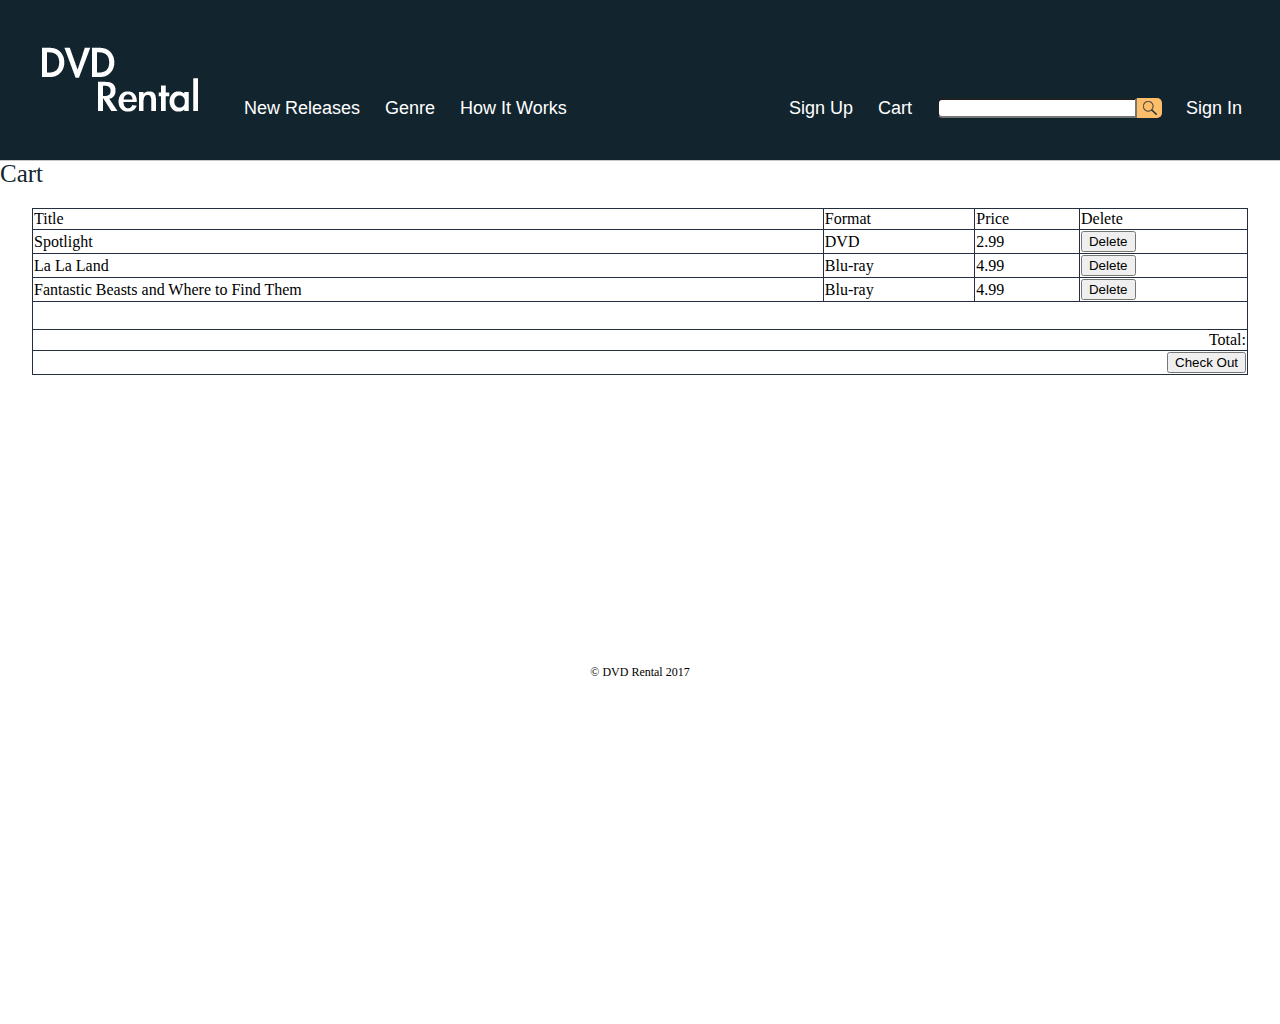
<file: Cart.html>
<?php require_once('connection.php'); 
session_start();

?>

<!DOCTYPE html PUBLIC "-//W3C//DTD XHTML 1.0 Transitional//EN" "http://www.w3.org/TR/xhtml1/DTD/xhtml1-transitional.dtd">
<html xmlns="http://www.w3.org/1999/xhtml">
<head>
<meta http-equiv="Content-Type" content="text/html; charset=utf-8" />

<style type="text/css">
@import url("css.css");
</style>
<title>DVD Rental</title>

</head>

<div id="wrapper">
	<div id="header">
		<div class="logo"><a href="index.html"><img src="image/logo_v2.png"></a></div>

		<div id="headerLinkWrapper">
            <div class="headerLink" id="newReleasePullDown">
				<ul>
                    <li><a href="newRelease.html">New Releases</a></li>
				</ul>
			</div>
			<div class="headerLink" id="pulldownChoose">
				<ul>
				<li><a href="#">Genre</a>
				  <ul>
                      <li><a href="category.php?Type_ID=1">Action and Adventure</a></li>
                      <li><a href="category.php?Type_ID=2">Anime and Animation</a></li>
                      <li><a href="category.php?Type_ID=3">Children and Family</a></li>
                      <li><a href="category.php?Type_ID=4">Classics</a></li>
                      <li><a href="category.php?Type_ID=5">Comedy</a></li>
                      <li><a href="category.php?Type_ID=6">Documentary</a></li>
                      <li><a href="category.php?Type_ID=7">Drama</a></li>
                      <li><a href="category.php?Type_ID=8">Horror</a></li>
                      <li><a href="category.php?Type_ID=9">Music and Musicals</a></li>
                      <li><a href="category.php?Type_ID=10">Romance</a></li>
                      <li><a href="category.php?Type_ID=11">Sci-Fi and Fantasy</a></li>
                      <li><a href="category.php?Type_ID=12">Thrillers</a></li>
				  </ul>
				</li>
				</ul>
			</div>

			<div class="headerLink" id="howItWorksPullDown">
				<ul>
                    <li><a href="howItWorks.html">How It Works</a></li>
				</ul>
			</div>
			<div class="headerLink" id="signUpPullDown">
				<ul>
				<li><a href="signUp.html">Sign Up</a></li>
				</ul>
			</div>
			<div class="headerLink" id="cartPullDown">
				<ul>
				<li><a href="cart.php">Cart</a></li>
				</ul>
			</div>
            <div class="searchingCont">
                <form action="searching.php" method="post" id="search">
                    
                    <div class="searchingInput"><input id="searchingInput" name="searchingInput" autocomplete="off" class="searchingInput" tabindex="19" type="text"></div>
                    <div class="searchingBtn"><input type="submit" id="searching" class="searching" value=""/></div>
                </form>
            </div>
            <div class="headerLink" id="signInPullDown">
				<ul>
                    <li><a href="signIn.html">Sign In</a></li>
				</ul>
			</div>
		</div>
	</div>
    
    
	<div id="container">
        <div class="title">Cart</div>
		<form id="form1" name="form1" method="post" action="">
            <div id="cartTable">
            <table width="95%" border="1" id="admin" align="center">
                <tr>
                    <td>Title</td>
                    <td>Format</td>
                    <td>Price</td>
                    <td>Delete</td>
                </tr>
                <tr>
                    <td>Spotlight</td>
                    <td>DVD</td>
                    <td>2.99</td>
                    <td><input type="button" name="deleteBtn" id="deleteBtn" value="Delete" onclick="location='deleteFromCart.php?isbn=<?=$row[1]?>'"/></td>
                </tr>
                <tr>
                    <td>La La Land</td>
                    <td>Blu-ray</td>
                    <td>4.99</td>
                    <td><input type="button" name="deleteBtn" id="deleteBtn" value="Delete" onclick="location='deleteFromCart.php?isbn=<?=$row[1]?>'"/></td>
                </tr>
                <tr>
                    <td>Fantastic Beasts and Where to Find Them</td>
                    <td>Blu-ray</td>
                    <td>4.99</td>
                    <td><input type="button" name="deleteBtn" id="deleteBtn" value="Delete" onclick="location='deleteFromCart.php?isbn=<?=$row[1]?>'"/></td>
                </tr>
                <tr><td colspan="4" height="25px;"></td></tr>
                <tr>
                    <td colspan="4" align="right">Total: <?=$row[1]?></td>
                    
                </tr>
                <tr>
                    <td colspan="4" align="right"><input type="button" name="button1" id="button1" value="Check Out" onclick="location='checkOutForm.php'"/></td>
                </tr>
                
            </table>
            </div>
		</form>
	</div>

	<div class="footer">© DVD Rental 2017</div>
</div>
</html>
</file>
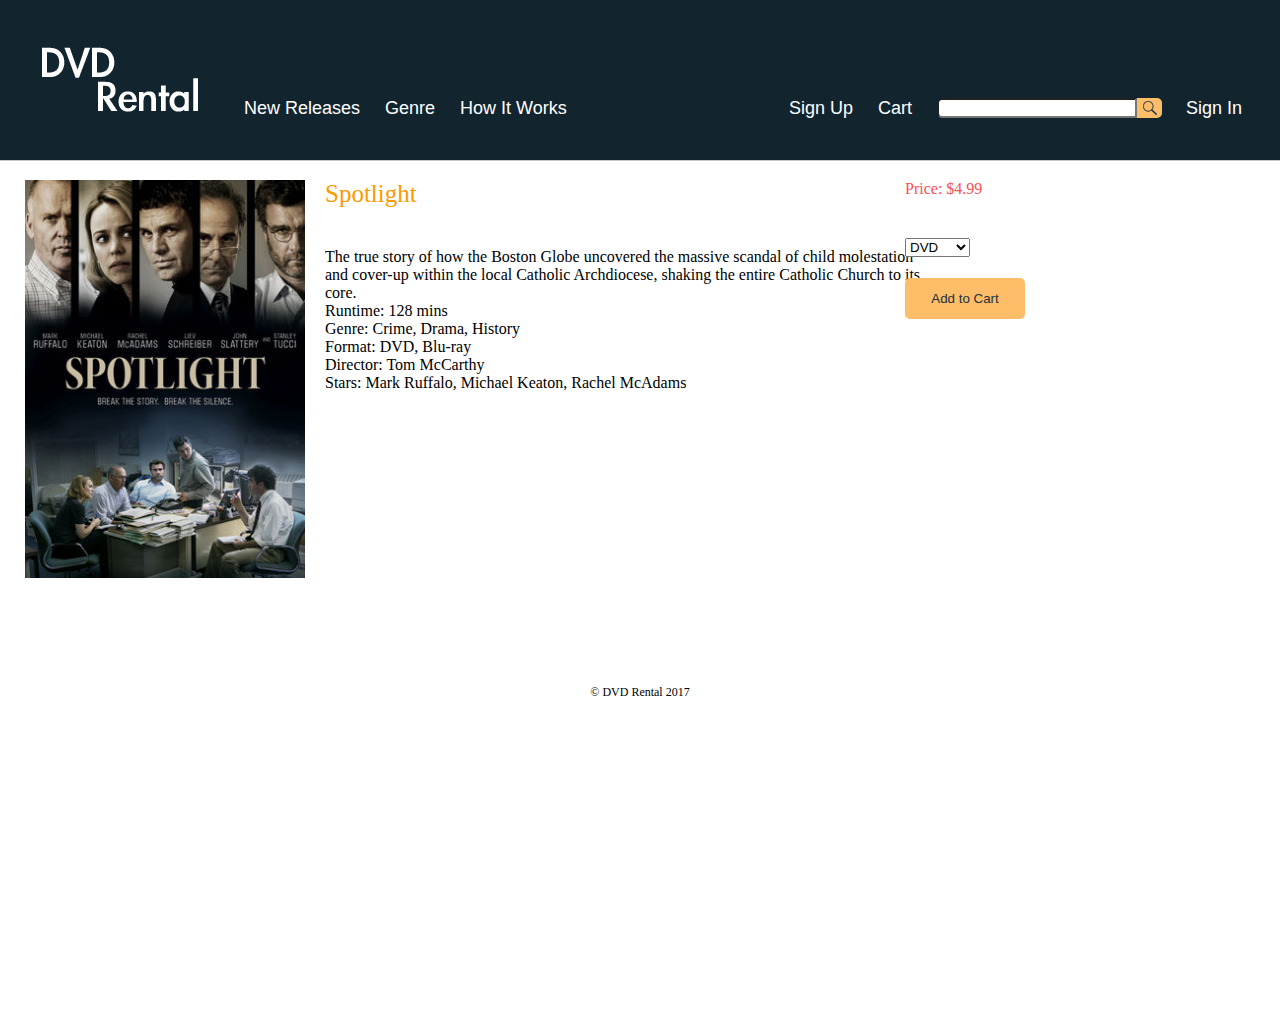
<file: dvdDetail.html>
<?php require_once('connection.php'); 
session_start();

?>

<!DOCTYPE html PUBLIC "-//W3C//DTD XHTML 1.0 Transitional//EN" "http://www.w3.org/TR/xhtml1/DTD/xhtml1-transitional.dtd">
<html xmlns="http://www.w3.org/1999/xhtml">
<head>
<meta http-equiv="Content-Type" content="text/html; charset=utf-8" />

<style type="text/css">
@import url("css.css");
</style>
<title>DVD Rental</title>

</head>

<div id="wrapper">
	<div id="header">
		<div class="logo"><a href="index.html"><img src="image/logo_v2.png"></a></div>

		<div id="headerLinkWrapper">
            <div class="headerLink" id="newReleasePullDown">
				<ul>
                    <li><a href="newRelease.html">New Releases</a></li>
				</ul>
			</div>
			<div class="headerLink" id="pulldownChoose">
				<ul>
				<li><a href="#">Genre</a>
				  <ul>
                      <li><a href="genre.html">Action and Adventure</a></li>
                      <li><a href="category.php?Type_ID=2">Anime and Animation</a></li>
                      <li><a href="category.php?Type_ID=3">Children and Family</a></li>
                      <li><a href="category.php?Type_ID=4">Classics</a></li>
                      <li><a href="category.php?Type_ID=5">Comedy</a></li>
                      <li><a href="category.php?Type_ID=6">Documentary</a></li>
                      <li><a href="category.php?Type_ID=7">Drama</a></li>
                      <li><a href="category.php?Type_ID=8">Horror</a></li>
                      <li><a href="category.php?Type_ID=9">Music and Musicals</a></li>
                      <li><a href="category.php?Type_ID=10">Romance</a></li>
                      <li><a href="category.php?Type_ID=11">Sci-Fi and Fantasy</a></li>
                      <li><a href="category.php?Type_ID=12">Thrillers</a></li>
				  </ul>
				</li>
				</ul>
			</div>

			<div class="headerLink" id="howItWorksPullDown">
				<ul>
                    <li><a href="howItWorks.html">How It Works</a></li>
				</ul>
			</div>
			<div class="headerLink" id="signUpPullDown">
				<ul>
				<li><a href="signUp.html">Sign Up</a></li>
				</ul>
			</div>
			<div class="headerLink" id="cartPullDown">
				<ul>
				<li><a href="cart.php">Cart</a></li>
				</ul>
			</div>
            <div class="searchingCont">
                <form action="searching.php" method="post" id="search">
                    
                    <div class="searchingInput"><input id="searchingInput" name="searchingInput" autocomplete="off" class="searchingInput" tabindex="19" type="text"></div>
                    <div class="searchingBtn"><input type="submit" id="searching" class="searching" value=""/></div>
                </form>
            </div>
            <div class="headerLink" id="signInPullDown">
				<ul>
                    <li><a href="signIn.html">Sign In</a></li>
				</ul>
			</div>
		</div>
	</div>
    
    
	<div id="container">

        <div class="dvdInside">
            <div class="imgInside"><img src="image/big1.jpg" height="398" width="280" ></div>
            <div class="dvdDetail">
                <div class="bookInsideTitle">Spotlight</div>
                <div class="bookIntroduce">The true story of how the Boston Globe uncovered the massive scandal of child molestation and cover-up within the local Catholic Archdiocese, shaking the entire Catholic Church to its core.</div>
                <div class="publisherInside">Runtime: 128 mins</div>
                <div class="publisherInside">Genre: Crime, Drama, History</div>
                <div class="publisherInside">Format: DVD, Blu-ray</div>
                <div class="publisherInside">Director: Tom McCarthy</div>
                <div class="publisherInside">Stars: Mark Ruffalo, Michael Keaton, Rachel McAdams</div>
            </div>
            <div class="addToCart">
                <div class="price">Price: $4.99</div>
                <form action="addToCart.php" method="POST" id="addToCartForm">
                    <div class="Quantity">
                        <select name="QuantityAddToCart">
                            <option value="1">DVD</option>
                            <option value="2">Blu-ray</option>
                        </select>
                    </div>
                    
                    <input type="hidden" name="isbn" value="<?=$row['ISBN']?>">
                        <input type="submit" id="addToCartBtn" class="addToCartBtn" value="Add to Cart"/>
                        </form>
            </div>
        </div>

     </div>

	<div class="footer">© DVD Rental 2017</div>
</div>
</html>
</file>
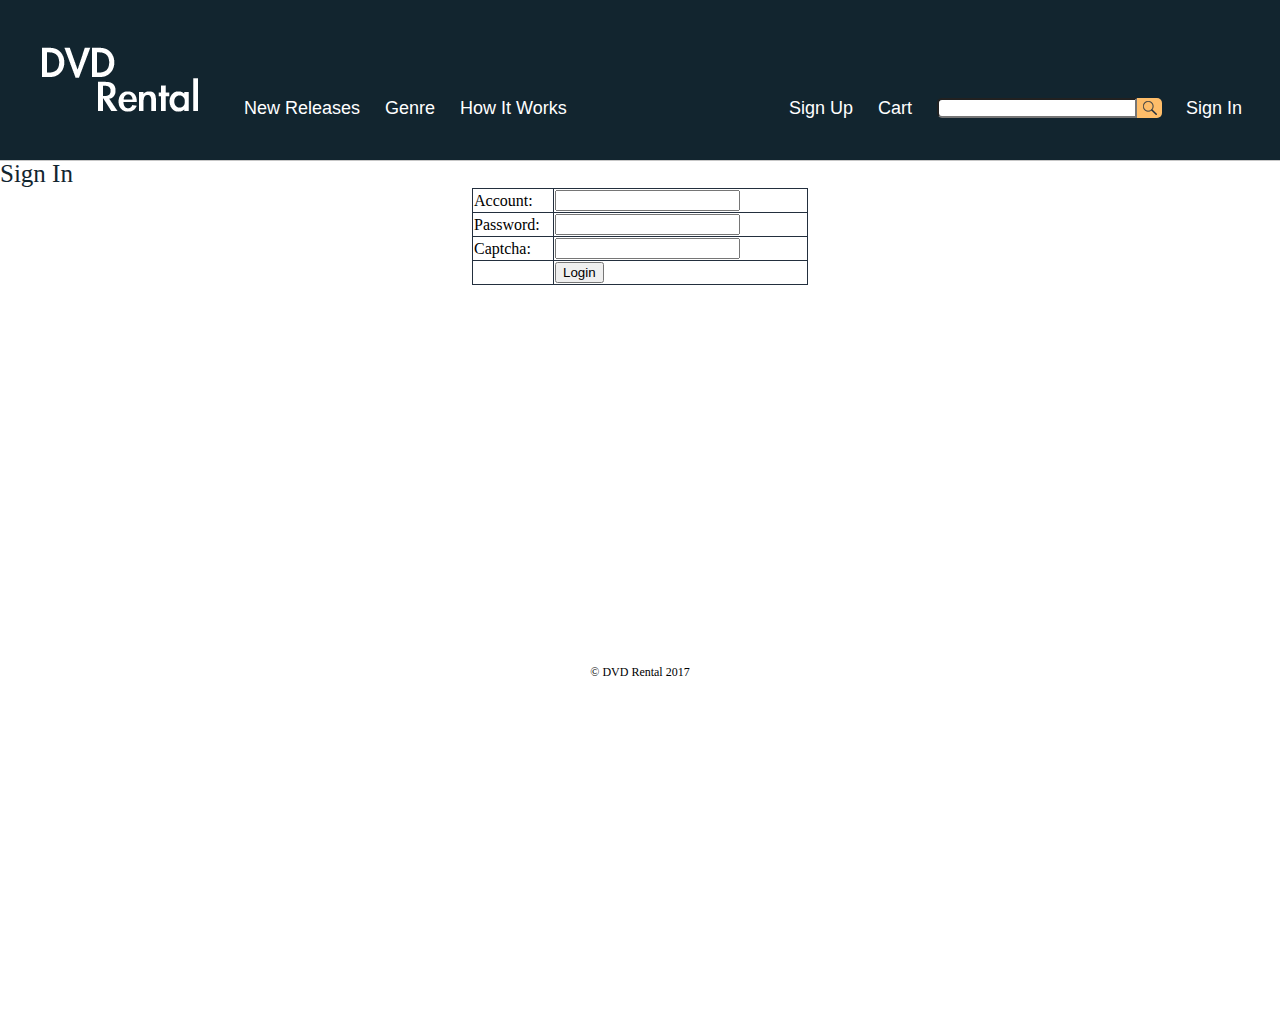
<file: signIn.html>
<?php require_once('connection.php'); 
session_start();

?>

<!DOCTYPE html PUBLIC "-//W3C//DTD XHTML 1.0 Transitional//EN" "http://www.w3.org/TR/xhtml1/DTD/xhtml1-transitional.dtd">
<html xmlns="http://www.w3.org/1999/xhtml">
<head>
<meta http-equiv="Content-Type" content="text/html; charset=utf-8" />

<style type="text/css">
@import url("css.css");
</style>
<title>DVD Rental</title>

</head>

<div id="wrapper">
	<div id="header">
		<div class="logo"><a href="index.html"><img src="image/logo_v2.png"></a></div>

		<div id="headerLinkWrapper">
            <div class="headerLink" id="newReleasePullDown">
				<ul>
                    <li><a href="newRelease.html">New Releases</a></li>
				</ul>
			</div>
			<div class="headerLink" id="pulldownChoose">
				<ul>
				<li><a href="#">Genre</a>
				  <ul>
                      <li><a href="genre.html">Action and Adventure</a></li>
                      <li><a href="category.php?Type_ID=2">Anime and Animation</a></li>
                      <li><a href="category.php?Type_ID=3">Children and Family</a></li>
                      <li><a href="category.php?Type_ID=4">Classics</a></li>
                      <li><a href="category.php?Type_ID=5">Comedy</a></li>
                      <li><a href="category.php?Type_ID=6">Documentary</a></li>
                      <li><a href="category.php?Type_ID=7">Drama</a></li>
                      <li><a href="category.php?Type_ID=8">Horror</a></li>
                      <li><a href="category.php?Type_ID=9">Music and Musicals</a></li>
                      <li><a href="category.php?Type_ID=10">Romance</a></li>
                      <li><a href="category.php?Type_ID=11">Sci-Fi and Fantasy</a></li>
                      <li><a href="category.php?Type_ID=12">Thrillers</a></li>
				  </ul>
				</li>
				</ul>
			</div>

			<div class="headerLink" id="howItWorksPullDown">
				<ul>
                    <li><a href="howItWorks.html">How It Works</a></li>
				</ul>
			</div>
			<div class="headerLink" id="signUpPullDown">
				<ul>
				<li><a href="signUp.html">Sign Up</a></li>
				</ul>
			</div>
			<div class="headerLink" id="cartPullDown">
				<ul>
				<li><a href="cart.php">Cart</a></li>
				</ul>
			</div>
            <div class="searchingCont">
                <form action="searching.php" method="post" id="search">
                    
                    <div class="searchingInput"><input id="searchingInput" name="searchingInput" autocomplete="off" class="searchingInput" tabindex="19" type="text"></div>
                    <div class="searchingBtn"><input type="submit" id="searching" class="searching" value=""/></div>
                </form>
            </div>
            <div class="headerLink" id="signInPullDown">
				<ul>
                    <li><a href="signIn.html">Sign In</a></li>
				</ul>
			</div>
		</div>
	</div>
    
    
	<div id="container">

<div class="bookInside">
    <div class="title">Sign In</div>
    <div class="login">
        <form id="form1" name="form1" method="POST" action="">
            <table border="1" align="center">
                <tr>
                    <td width="78">Account: </td>
                    <td width="251"><label for="ac"></label>
                        <input type="text" name="ac" id="ac" /></td>
                </tr>
                <tr>
                    <td>Password: </td>
                    <td><label for="pw"></label>
                        <input type="password" name="pw" id="pw" /></td>
                </tr>
                <tr>
                    <td>Captcha: </td>
                    <td>
                        <label for="yzmki"></label>
                        <input type="text" name="yzmki" id="yzmki" /></td>
                </tr>
                <tr>
                    <td>&nbsp;</td>
                    <td><input type="submit" name="loginBtn" id="loginBtn" value="Login" /></td>
                </tr>
            </table>
        </form>
    </div>
</div>


     </div>

	<div class="footer">© DVD Rental 2017</div>
</div>
</html>
</file>
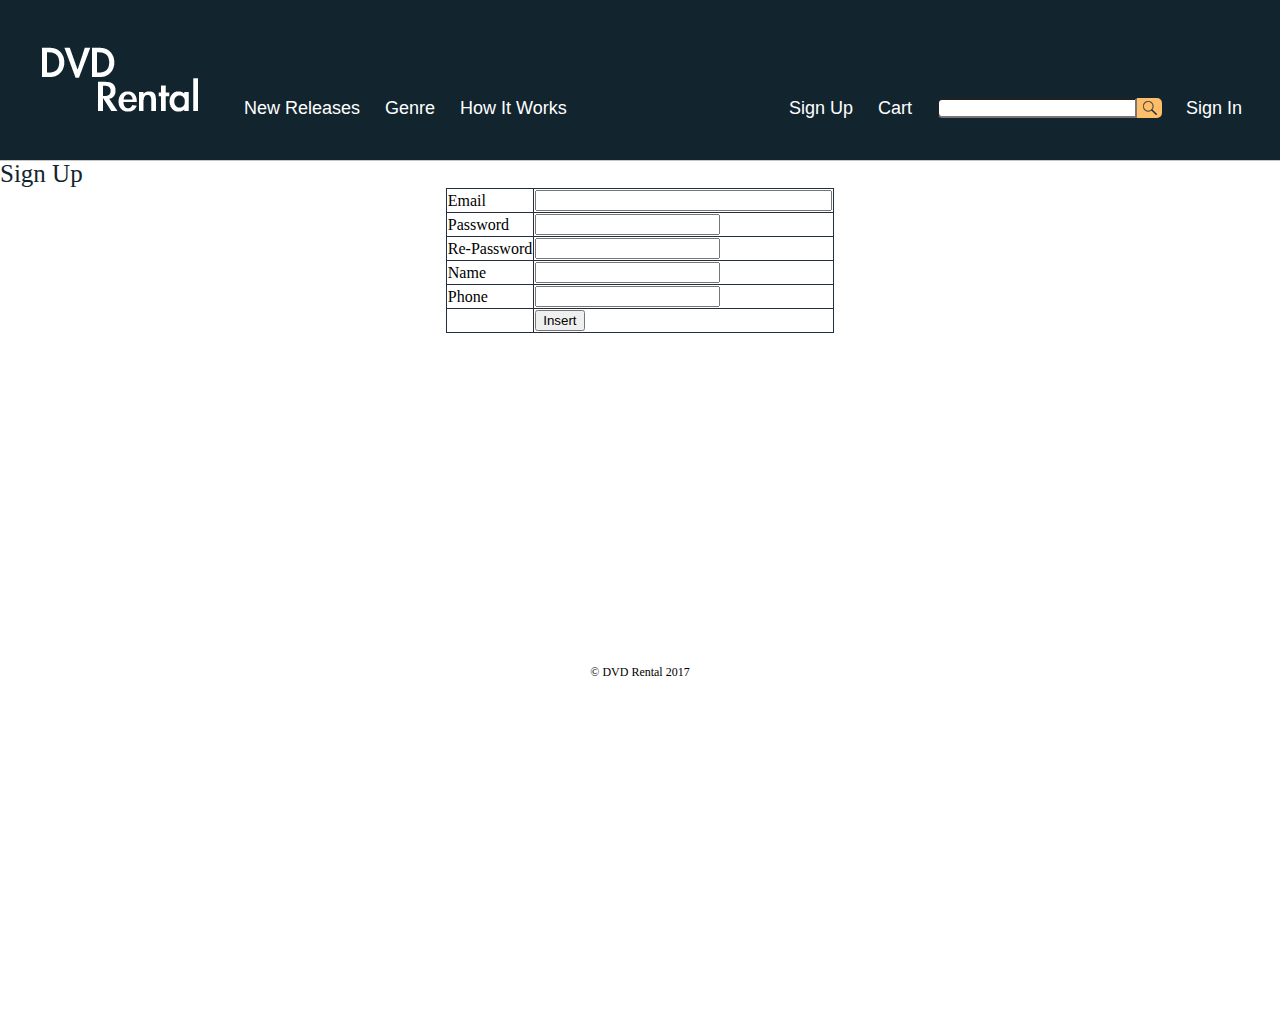
<file: signUp.html>
<?php require_once('connection.php'); 
session_start();

?>

<!DOCTYPE html PUBLIC "-//W3C//DTD XHTML 1.0 Transitional//EN" "http://www.w3.org/TR/xhtml1/DTD/xhtml1-transitional.dtd">
<html xmlns="http://www.w3.org/1999/xhtml">
<head>
<meta http-equiv="Content-Type" content="text/html; charset=utf-8" />

<style type="text/css">
@import url("css.css");
</style>
<title>DVD Rental</title>

</head>

<div id="wrapper">
	<div id="header">
		<div class="logo"><a href="index.html"><img src="image/logo_v2.png"></a></div>

		<div id="headerLinkWrapper">
            <div class="headerLink" id="newReleasePullDown">
				<ul>
                    <li><a href="newRelease.html">New Releases</a></li>
				</ul>
			</div>
			<div class="headerLink" id="pulldownChoose">
				<ul>
				<li><a href="#">Genre</a>
				  <ul>
                      <li><a href="genre.html">Action and Adventure</a></li>
                      <li><a href="category.php?Type_ID=2">Anime and Animation</a></li>
                      <li><a href="category.php?Type_ID=3">Children and Family</a></li>
                      <li><a href="category.php?Type_ID=4">Classics</a></li>
                      <li><a href="category.php?Type_ID=5">Comedy</a></li>
                      <li><a href="category.php?Type_ID=6">Documentary</a></li>
                      <li><a href="category.php?Type_ID=7">Drama</a></li>
                      <li><a href="category.php?Type_ID=8">Horror</a></li>
                      <li><a href="category.php?Type_ID=9">Music and Musicals</a></li>
                      <li><a href="category.php?Type_ID=10">Romance</a></li>
                      <li><a href="category.php?Type_ID=11">Sci-Fi and Fantasy</a></li>
                      <li><a href="category.php?Type_ID=12">Thrillers</a></li>
				  </ul>
				</li>
				</ul>
			</div>

			<div class="headerLink" id="howItWorksPullDown">
				<ul>
                    <li><a href="howItWorks.html">How It Works</a></li>
				</ul>
			</div>
			<div class="headerLink" id="signUpPullDown">
				<ul>
				<li><a href="signUp.html">Sign Up</a></li>
				</ul>
			</div>
			<div class="headerLink" id="cartPullDown">
				<ul>
				<li><a href="cart.php">Cart</a></li>
				</ul>
			</div>
            <div class="searchingCont">
                <form action="searching.php" method="post" id="search">
                    
                    <div class="searchingInput"><input id="searchingInput" name="searchingInput" autocomplete="off" class="searchingInput" tabindex="19" type="text"></div>
                    <div class="searchingBtn"><input type="submit" id="searching" class="searching" value=""/></div>
                </form>
            </div>
            <div class="headerLink" id="signInPullDown">
				<ul>
                    <li><a href="signIn.html">Sign In</a></li>
				</ul>
			</div>
		</div>
	</div>
    
    
	<div id="container">

<div class="bookInside">
    <div class="title">Sign Up</div>

    <form action="" method="post" enctype="multipart/form-data" name="form1" id="form1">
        <table border="1" id="admin"  align="center">
            <tr>
                <td>Email</td>
                <td><label for="email"></label>
                    <input type="text" name="email" id="email"  size="34" /></td>
            </tr>
            <tr>
                <td>Password</td>
                <td><label for="password"></label>
                    <input type="password" name="password" id="password" /></td>
            </tr>
            <tr>
                <td>Re-Password</td>
                <td><label for="password"></label>
                    <input type="password" name="password" id="password" /></td>
            </tr>
            <tr>
                <td>Name</td>
                <td><label for="name"></label>
                    <input type="text" name="name" id="name" /></td>
            </tr>
            
            <tr>
                <td>Phone</td>
                <td><label for="phone"></label>
                    <input type="text" name="phone" id="phone" /></td>
            </tr>
            <tr>
                <td>&nbsp;</td>
                <td><input type="submit" name="button" id="button" value="Insert" /></td>
            </tr>
        </table>
    </form>
</div>


     </div>

	<div class="footer">© DVD Rental 2017</div>
</div>
</html>
</file>
